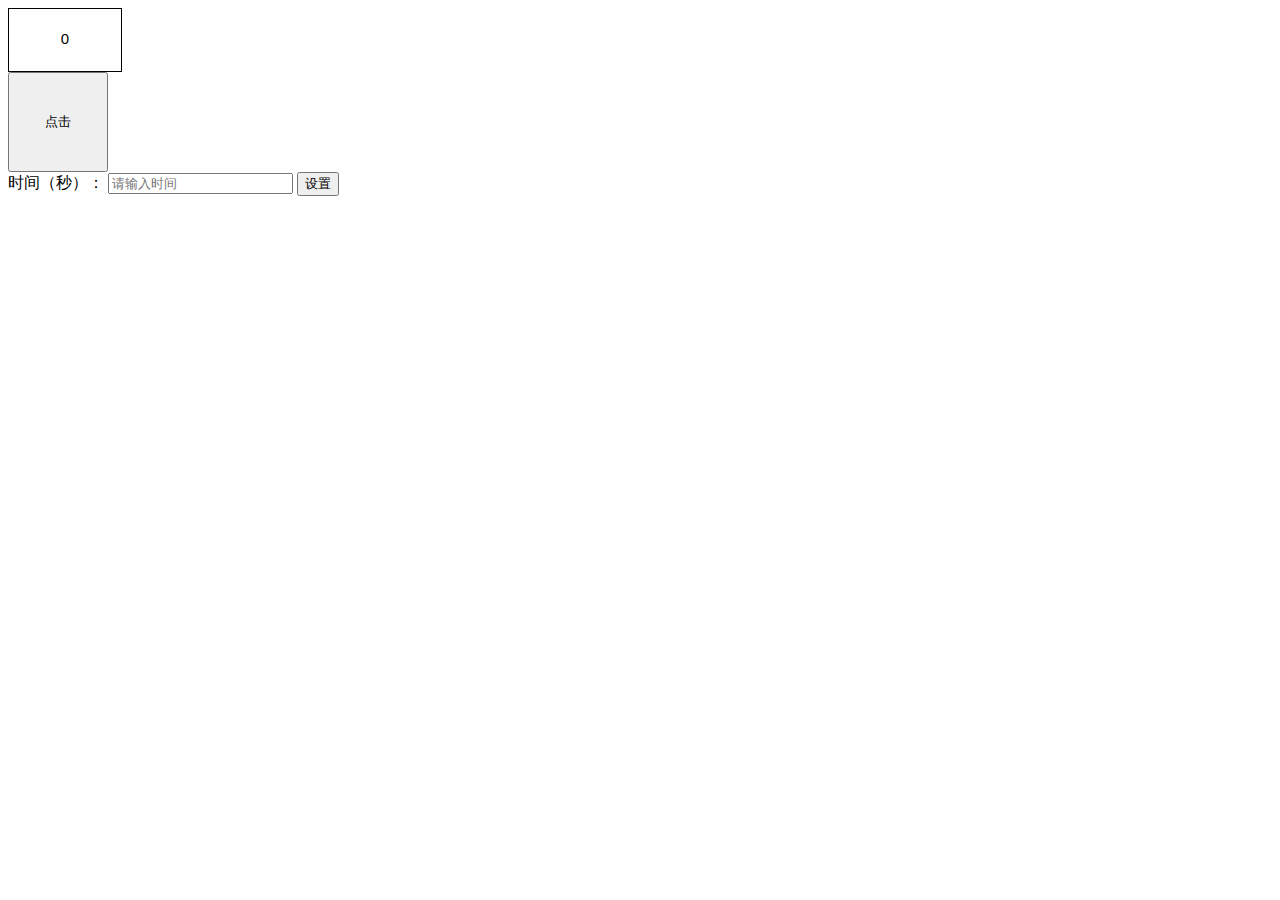
<file: cps.html>
<!DOCTYPE html>
<html>
<head>
	<title>测测点击速度</title>
	<link rel="stylesheet" type="text/css" href="cps.css">
	<script type="text/javascript" src="jquery-3.3.1.js"></script>
	<script type="text/javascript" src="cps.js"></script>
</head>
<body>
	<div class="screen">
		<p>0</p>
	</div>
	<button id="clickbtn">点击</button>
	<div class="timesetter">
		<label for="time" id="timelabel">时间（秒）：</label>
		<input type="text" id="time" placeholder="请输入时间">
		<button id="settime">设置</button>
	</div>
</body>
</html>
</file>
<file: cps.css>
.screen{
	border: 1px solid black;
	height: 50px;
	width: 100px;
	text-align: center;
	padding: 6px;
}
.screen p{
	font-family: sans-serif;
	font-size: 15px;
}
#clickbtn{
	width: 100px;
	height: 100px;
	text-align: center;
}
</file>
